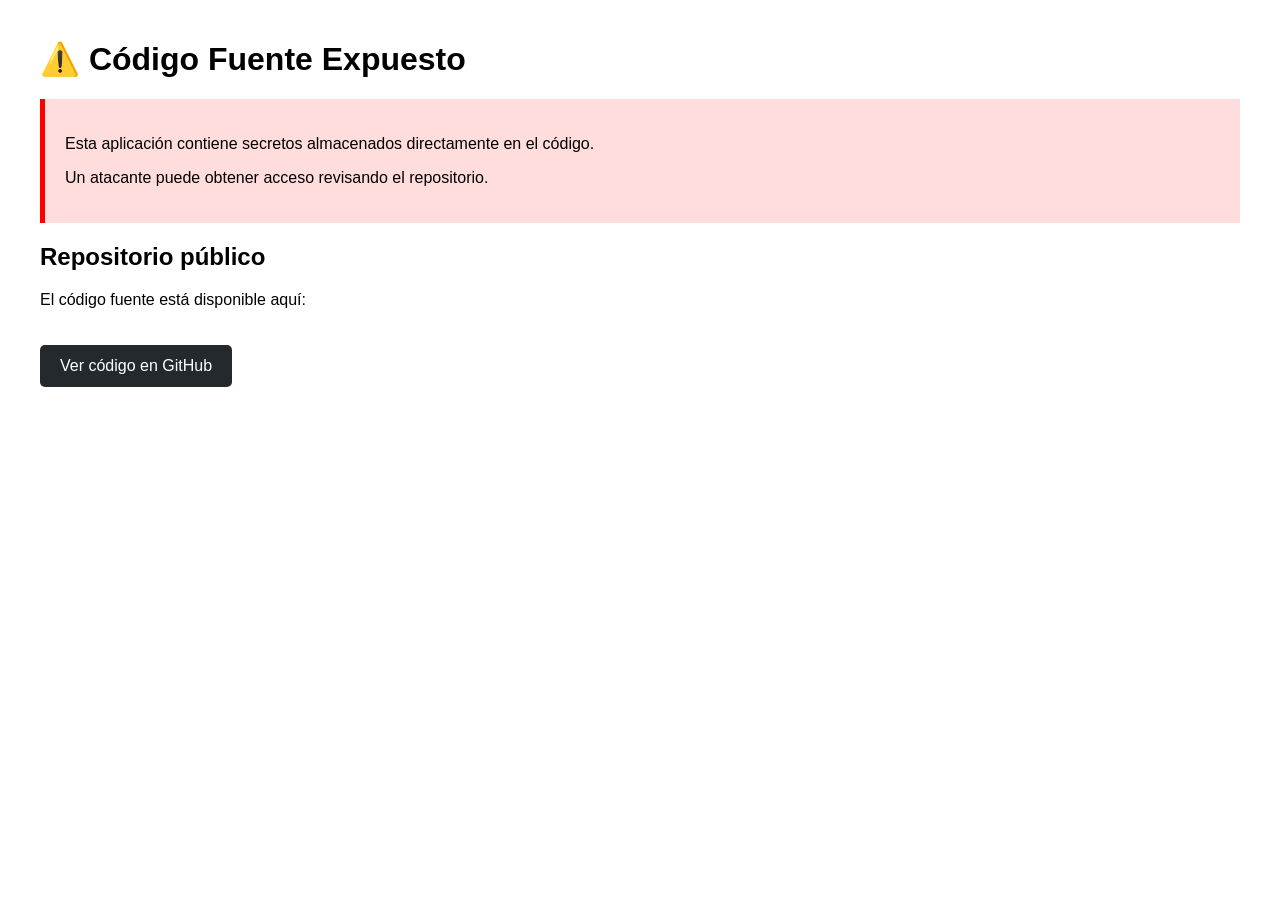
<file: app/templates/codigo.html>
<!DOCTYPE html>
<html>
<head>
    <title>Código Fuente Expuesto</title>

    <style>
        body {
            font-family: Arial, sans-serif;
            margin: 40px;
        }

        .warning {
            background: #ffdddd;
            border-left: 5px solid red;
            padding: 20px;
        }

        .button {
            display: inline-block;
            margin-top: 20px;
            padding: 12px 20px;
            background: #24292e;
            color: white;
            text-decoration: none;
            border-radius: 5px;
        }

    </style>

</head>

<body>

<h1>⚠️ Código Fuente Expuesto</h1>

<div class="warning">

<p>
Esta aplicación contiene secretos almacenados directamente en el código.
</p>

<p>
Un atacante puede obtener acceso revisando el repositorio.
</p>

</div>


<h2>Repositorio público</h2>

<p>
El código fuente está disponible aquí:
</p>


<a class="button"
href="https://github.com/aogCyber/Donde-esta-el-secret"
target="_blank">

Ver código en GitHub

</a>


</body>
</html>
</file>
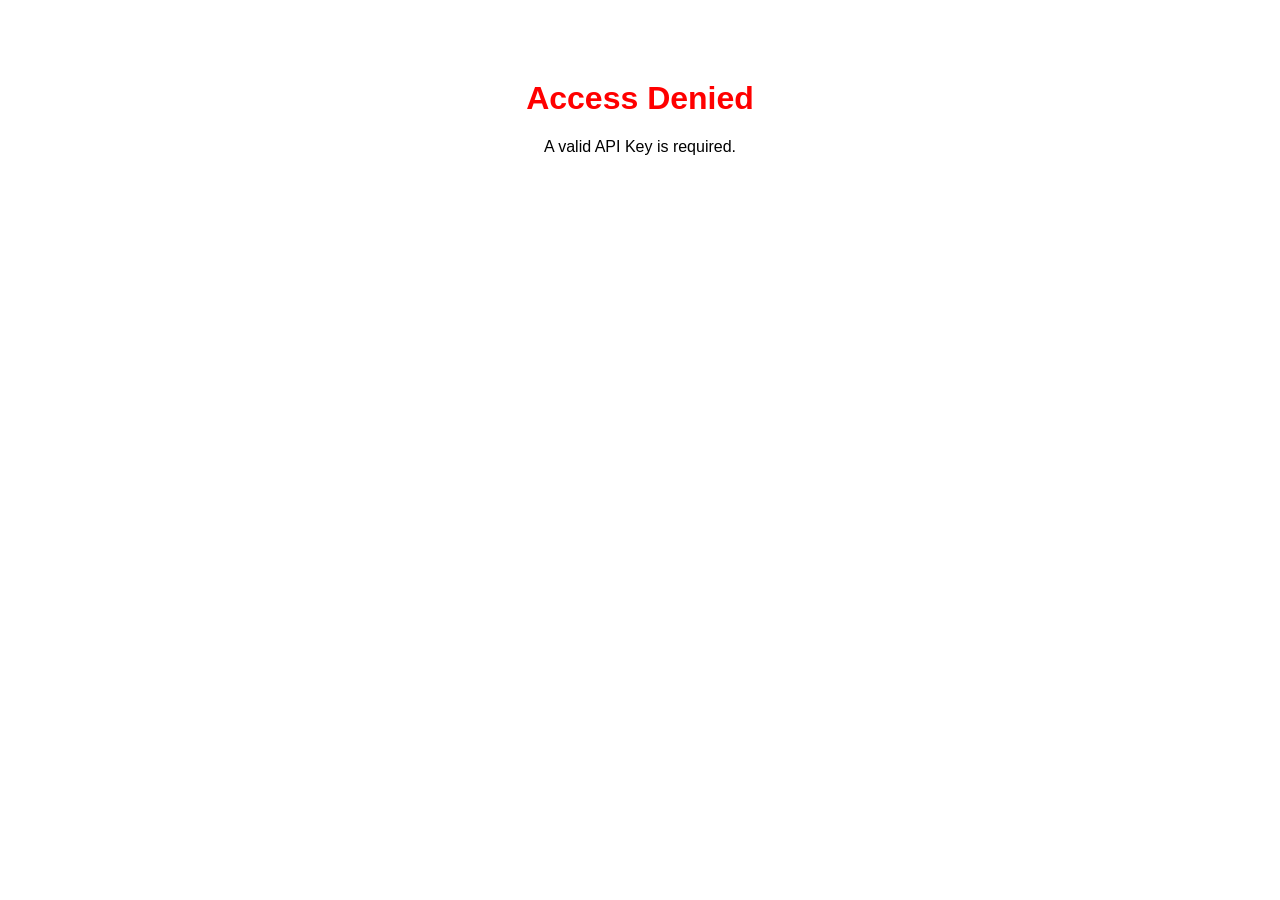
<file: app/templates/unauthorized.html>
<!DOCTYPE html>

<html>

<head>

<title>Unauthorized</title>

</head>

<body style="font-family:Arial;text-align:center;margin-top:80px;">

<h1 style="color:red;">

Access Denied

</h1>

<p>

A valid API Key is required.

</p>

</body>

</html>
</file>
